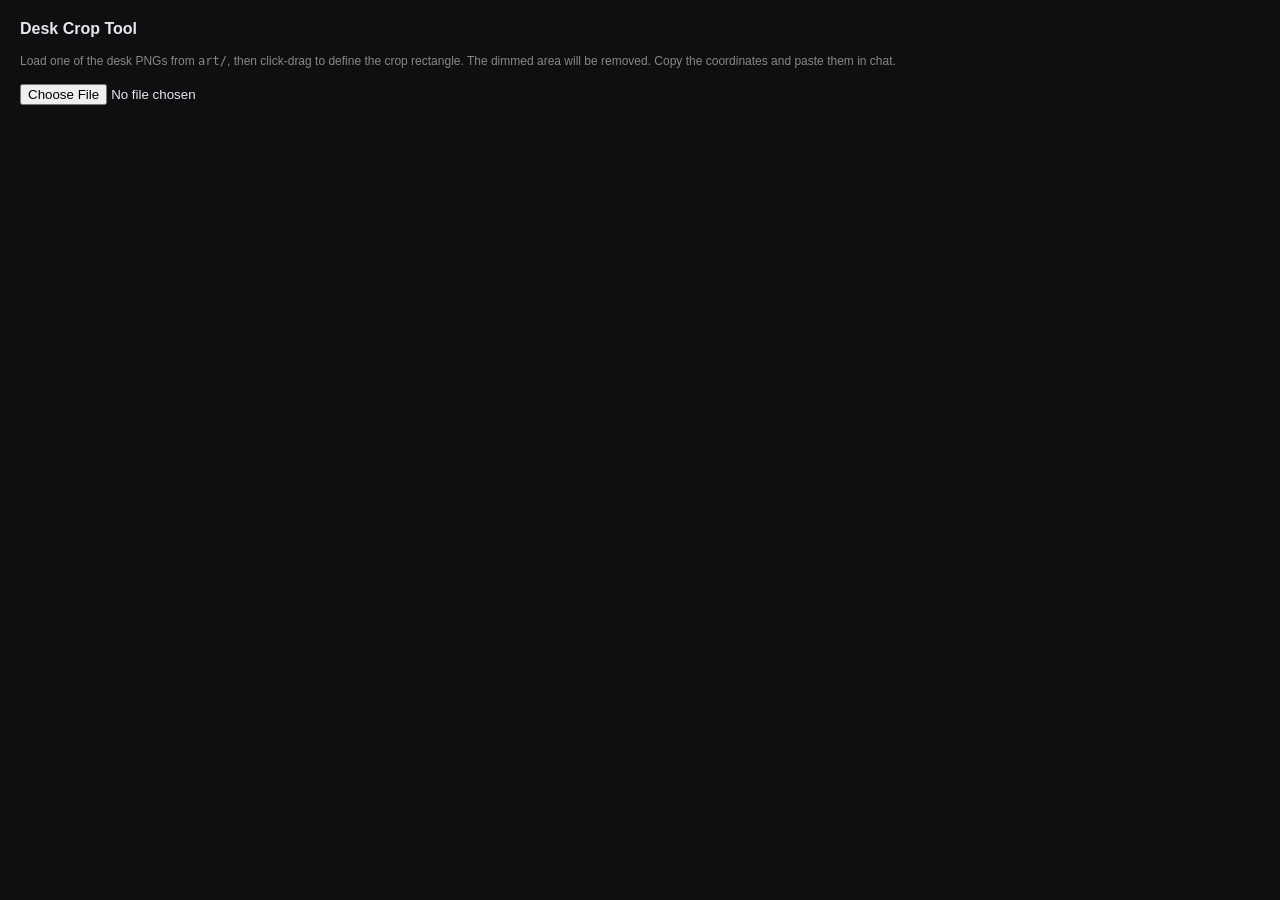
<file: crop-desks.html>
<!DOCTYPE html>
<html lang="en">
<head>
<meta charset="UTF-8">
<title>Desk Crop Tool</title>
<style>
  body { font-family: -apple-system, sans-serif; background: #0f0f12; color: #e8e8ec; margin: 0; padding: 20px; }
  h1 { font-size: 16px; margin: 0 0 14px; }
  .instructions { font-size: 12px; color: #888; margin-bottom: 14px; line-height: 1.5; }
  .canvas-host { position: relative; display: inline-block; user-select: none; touch-action: none; cursor: crosshair; }
  .canvas-host img { display: block; max-width: 90vw; max-height: 75vh; }
  .crop-rect { position: absolute; border: 2px dashed #3b82f6; background: rgba(59,130,246,0.1); pointer-events: none; box-sizing: border-box; }
  .dim-overlay-top, .dim-overlay-bottom, .dim-overlay-left, .dim-overlay-right {
    position: absolute; background: rgba(0,0,0,0.55); pointer-events: none;
  }
  .output { margin-top: 16px; font-family: Menlo, monospace; font-size: 13px; background: #14141a; padding: 14px; border-radius: 4px; }
  button { background: #2563eb; color: white; border: 0; padding: 8px 16px; border-radius: 4px; cursor: pointer; font-size: 13px; margin-top: 10px; }
  button:hover { background: #1d4ed8; }
  input[type=file] { margin-bottom: 14px; }
</style>
</head>
<body>
<h1>Desk Crop Tool</h1>
<p class="instructions">Load one of the desk PNGs from <code>art/</code>, then click-drag to define the crop rectangle. The dimmed area will be removed. Copy the coordinates and paste them in chat.</p>
<input type="file" id="file-input" accept="image/png">
<div class="canvas-host" id="canvas-host" style="display:none">
  <img id="crop-img">
  <div class="dim-overlay-top" id="dim-top"></div>
  <div class="dim-overlay-bottom" id="dim-bottom"></div>
  <div class="dim-overlay-left" id="dim-left"></div>
  <div class="dim-overlay-right" id="dim-right"></div>
  <div class="crop-rect" id="crop-rect"></div>
</div>
<div class="output" id="output" style="display:none"></div>
<button id="copy-btn" style="display:none" onclick="copyOutput()">Copy to clipboard</button>

<script>
var cropState = null;
var drag = null;

document.getElementById('file-input').addEventListener('change', function(e) {
  var file = e.target.files[0];
  if (!file) return;
  var img = document.getElementById('crop-img');
  img.onload = function() {
    document.getElementById('canvas-host').style.display = 'inline-block';
    // Default crop: full image
    cropState = { x1: 0, y1: 0, x2: img.naturalWidth, y2: img.naturalHeight };
    renderCrop();
  };
  img.src = URL.createObjectURL(file);
});

function mouseToNatural(ev) {
  var img = document.getElementById('crop-img');
  var rect = img.getBoundingClientRect();
  return {
    x: Math.round(ev.clientX - rect.left) * img.naturalWidth / rect.width,
    y: Math.round(ev.clientY - rect.top) * img.naturalHeight / rect.height
  };
}

document.getElementById('canvas-host').addEventListener('pointerdown', function(ev) {
  var pos = mouseToNatural(ev);
  drag = { startX: pos.x, startY: pos.y };
  ev.preventDefault();
});

document.addEventListener('pointermove', function(ev) {
  if (!drag) return;
  var pos = mouseToNatural(ev);
  var img = document.getElementById('crop-img');
  cropState = {
    x1: Math.max(0, Math.min(drag.startX, pos.x)),
    y1: Math.max(0, Math.min(drag.startY, pos.y)),
    x2: Math.min(img.naturalWidth, Math.max(drag.startX, pos.x)),
    y2: Math.min(img.naturalHeight, Math.max(drag.startY, pos.y))
  };
  renderCrop();
});

document.addEventListener('pointerup', function() {
  drag = null;
});

function renderCrop() {
  if (!cropState) return;
  var img = document.getElementById('crop-img');
  var natW = img.naturalWidth, natH = img.naturalHeight;
  var dispW = img.clientWidth, dispH = img.clientHeight;
  var scaleX = dispW / natW, scaleY = dispH / natH;

  var x1 = cropState.x1 * scaleX, y1 = cropState.y1 * scaleY;
  var x2 = cropState.x2 * scaleX, y2 = cropState.y2 * scaleY;

  var rect = document.getElementById('crop-rect');
  rect.style.left = x1 + 'px'; rect.style.top = y1 + 'px';
  rect.style.width = (x2 - x1) + 'px'; rect.style.height = (y2 - y1) + 'px';

  // Dim overlays
  var dt = document.getElementById('dim-top');
  dt.style.left = '0'; dt.style.top = '0'; dt.style.width = dispW + 'px'; dt.style.height = y1 + 'px';
  var db = document.getElementById('dim-bottom');
  db.style.left = '0'; db.style.top = y2 + 'px'; db.style.width = dispW + 'px'; db.style.height = (dispH - y2) + 'px';
  var dl = document.getElementById('dim-left');
  dl.style.left = '0'; dl.style.top = y1 + 'px'; dl.style.width = x1 + 'px'; dl.style.height = (y2 - y1) + 'px';
  var dr = document.getElementById('dim-right');
  dr.style.left = x2 + 'px'; dr.style.top = y1 + 'px'; dr.style.width = (dispW - x2) + 'px'; dr.style.height = (y2 - y1) + 'px';

  // Output
  var cropW = Math.round(cropState.x2 - cropState.x1);
  var cropH = Math.round(cropState.y2 - cropState.y1);
  var out = document.getElementById('output');
  out.style.display = 'block';
  out.innerHTML =
    'Natural image: ' + natW + ' x ' + natH + '<br>' +
    'Crop box (pixels): x1=' + Math.round(cropState.x1) + ' y1=' + Math.round(cropState.y1) +
    ' x2=' + Math.round(cropState.x2) + ' y2=' + Math.round(cropState.y2) + '<br>' +
    'Crop size: ' + cropW + ' x ' + cropH + '<br>' +
    'Removed: top=' + Math.round(cropState.y1) + 'px (' + (cropState.y1/natH*100).toFixed(1) + '%)' +
    '  bottom=' + Math.round(natH - cropState.y2) + 'px (' + ((natH-cropState.y2)/natH*100).toFixed(1) + '%)' +
    '  left=' + Math.round(cropState.x1) + 'px (' + (cropState.x1/natW*100).toFixed(1) + '%)' +
    '  right=' + Math.round(natW - cropState.x2) + 'px (' + ((natW-cropState.x2)/natW*100).toFixed(1) + '%)';
  document.getElementById('copy-btn').style.display = 'inline-block';
}

function copyOutput() {
  var text = 'CROP: x1=' + Math.round(cropState.x1) + ' y1=' + Math.round(cropState.y1) +
    ' x2=' + Math.round(cropState.x2) + ' y2=' + Math.round(cropState.y2);
  navigator.clipboard.writeText(text);
}
</script>
</body>
</html>
</file>
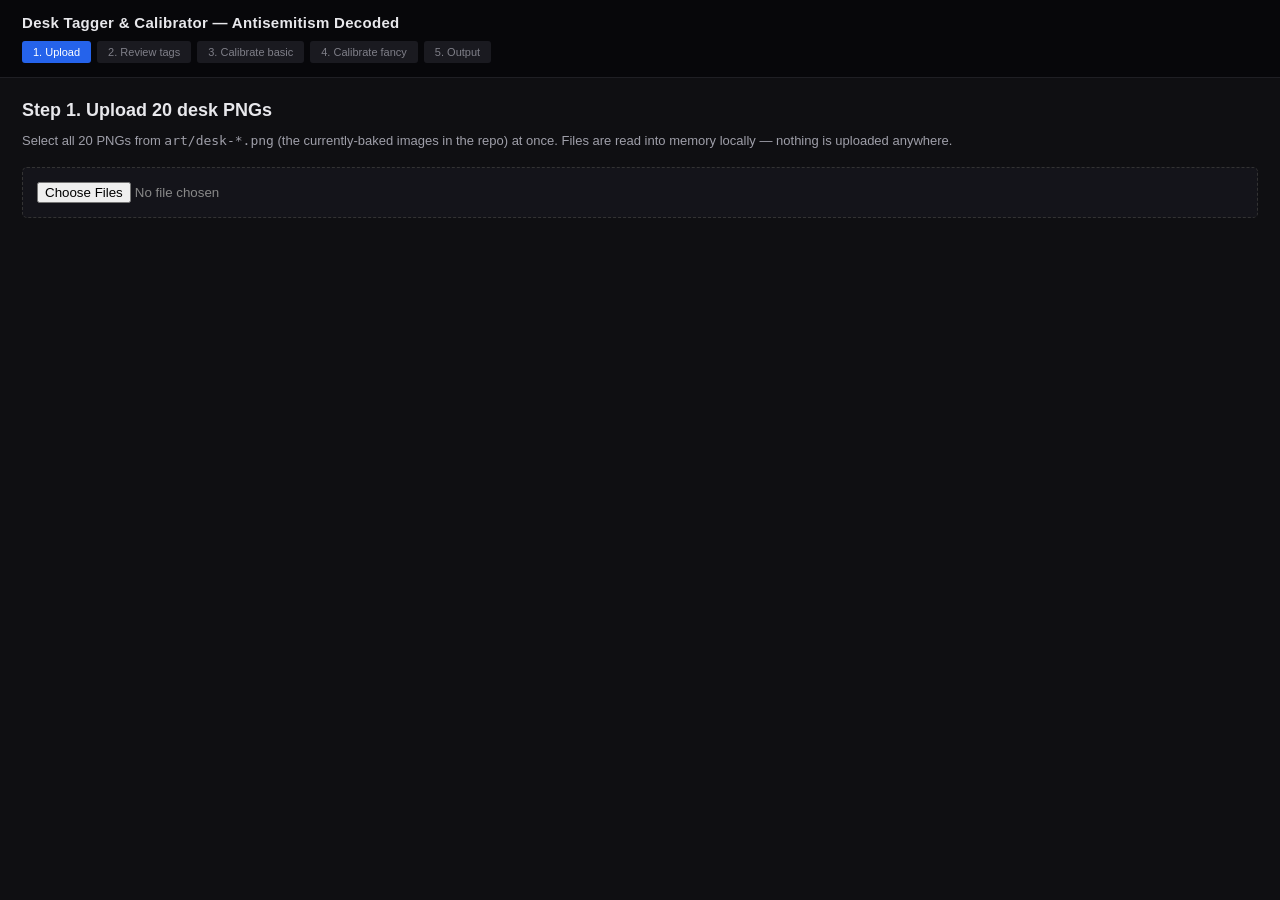
<file: tag-desks.html>
<!DOCTYPE html>
<html lang="en">
<head>
<meta charset="UTF-8">
<meta name="viewport" content="width=device-width, initial-scale=1">
<title>Desk Tagger & Calibrator — Antisemitism Decoded</title>
<style>
  body { font-family: -apple-system, BlinkMacSystemFont, "Segoe UI", sans-serif; background: #0f0f12; color: #e8e8ec; margin: 0; }
  header { background: #07070a; padding: 14px 22px; border-bottom: 1px solid #1f1f24; position: sticky; top: 0; z-index: 10; }
  header h1 { margin: 0; font-size: 15px; font-weight: 600; letter-spacing: 0.3px; }
  .stepnav { display: flex; gap: 6px; margin-top: 10px; flex-wrap: wrap; }
  .stepnav .step { padding: 5px 11px; border-radius: 3px; background: #1a1a20; font-size: 11px; color: #7f7f88; }
  .stepnav .step.active { background: #2563eb; color: white; }
  .stepnav .step.done { background: #14532d; color: #86efac; }
  main { padding: 22px; max-width: 1500px; margin: 0 auto; }
  section h2 { font-size: 18px; font-weight: 600; margin: 0 0 10px; }
  section p { color: #9f9fa9; font-size: 13px; margin: 6px 0 16px; line-height: 1.5; }
  button { background: #2563eb; color: white; border: 0; padding: 8px 16px; border-radius: 4px; cursor: pointer; font-size: 13px; font-weight: 500; }
  button:hover { background: #1d4ed8; }
  button:disabled { background: #333; cursor: not-allowed; color: #666; }
  button.secondary { background: #2a2a33; }
  button.secondary:hover { background: #3a3a43; }
  button.danger { background: #7f1d1d; }
  button.danger:hover { background: #991b1b; }
  input[type=file] { background: #14141a; padding: 14px; border: 1px dashed #333; border-radius: 5px; color: #888; width: 100%; box-sizing: border-box; cursor: pointer; }
  select, input[type=number], input[type=range] { background: #14141a; color: #e8e8ec; border: 1px solid #2a2a33; padding: 5px 8px; border-radius: 3px; font-size: 12px; }

  .grid { display: grid; grid-template-columns: repeat(auto-fill, minmax(210px, 1fr)); gap: 14px; }
  .card { background: #14141a; border: 1px solid #1f1f26; border-radius: 6px; padding: 10px; }
  .card img { width: 100%; height: 110px; object-fit: cover; border-radius: 3px; background: #000; }
  .card .name { font-size: 10px; color: #666; margin: 7px 0 4px; word-break: break-all; line-height: 1.35; }
  .card .tag-row { display: flex; gap: 4px; margin-top: 5px; }
  .card select { flex: 1; font-size: 11px; padding: 3px 5px; min-width: 0; }

  .calib-layout { display: grid; grid-template-columns: 300px 1fr; gap: 18px; align-items: flex-start; }
  .calib-sidebar { background: #14141a; border-radius: 6px; padding: 14px; position: sticky; top: 80px; max-height: calc(100vh - 100px); overflow-y: auto; }
  .calib-sidebar h3 { margin: 0 0 10px; font-size: 12px; color: #ccc; text-transform: uppercase; letter-spacing: 0.5px; }
  .calib-sidebar .ref-picker { margin-bottom: 14px; }
  .calib-sidebar .ref-picker label { display: block; font-size: 11px; color: #888; margin-bottom: 4px; }
  .calib-sidebar .ref-picker select { width: 100%; }
  .hs-list { display: flex; flex-direction: column; gap: 4px; margin-bottom: 12px; }
  .hs-row { display: flex; justify-content: space-between; align-items: center; padding: 7px 10px; background: #0c0c10; border-radius: 3px; cursor: pointer; border: 1px solid transparent; transition: all 0.1s; }
  .hs-row:hover { border-color: #2a2a33; }
  .hs-row.active { border-color: #2563eb; background: #0f1828; }
  .hs-row .label { font-weight: 600; font-size: 12px; color: #ddd; }
  .hs-row .status { font-size: 10px; color: #666; }
  .hs-row.set .status { color: #86efac; }
  .calib-hint { font-size: 11px; color: #888; line-height: 1.5; padding: 10px; background: #0c0c10; border-radius: 3px; margin-top: 10px; }
  .calib-hint strong { color: #e8e8ec; }
  .control-group { margin-top: 14px; padding-top: 14px; border-top: 1px solid #1f1f26; }
  .control-group label { display: block; font-size: 11px; color: #888; margin-bottom: 4px; margin-top: 8px; }
  .control-group input[type=range] { width: 100%; }
  .control-group .rot-display { color: #86efac; font-family: Menlo, monospace; }
  .nav-buttons { display: flex; gap: 8px; margin-top: 16px; padding-top: 14px; border-top: 1px solid #1f1f26; }
  .nav-buttons button { flex: 1; }

  .canvas-wrap { background: #14141a; border-radius: 6px; padding: 14px; overflow: auto; }
  .canvas-host { position: relative; display: inline-block; user-select: none; touch-action: none; }
  .canvas-host img { display: block; max-width: 100%; max-height: 78vh; width: auto; height: auto; pointer-events: none; -webkit-user-drag: none; }

  .hs-rect { position: absolute; pointer-events: none; will-change: transform; }
  .hs-rect .rect-body { position: absolute; inset: 0; border: 2px solid #3b82f6; background: rgba(59,130,246,0.12); pointer-events: auto; cursor: move; box-sizing: border-box; }
  .hs-rect.inactive .rect-body { border-color: rgba(150,150,165,0.35); background: rgba(150,150,165,0.04); cursor: pointer; }
  .hs-rect.inactive .handle, .hs-rect.inactive .rot-line { display: none; }
  .hs-rect .label-tag { position: absolute; left: 50%; top: 50%; transform: translate(-50%,-50%); font-size: 10px; color: rgba(255,255,255,0.92); text-shadow: 0 1px 3px rgba(0,0,0,0.9), 0 0 6px rgba(0,0,0,0.6); font-weight: 700; text-transform: uppercase; letter-spacing: 0.5px; pointer-events: none; white-space: nowrap; }
  .hs-rect .handle { position: absolute; width: 11px; height: 11px; background: white; border: 2px solid #2563eb; border-radius: 50%; transform: translate(-50%,-50%); pointer-events: auto; box-shadow: 0 1px 3px rgba(0,0,0,0.5); }
  .hs-rect .handle.nw { top: 0; left: 0; cursor: nwse-resize; }
  .hs-rect .handle.ne { top: 0; left: 100%; cursor: nesw-resize; }
  .hs-rect .handle.sw { top: 100%; left: 0; cursor: nesw-resize; }
  .hs-rect .handle.se { top: 100%; left: 100%; cursor: nwse-resize; }
  .hs-rect .handle.rot { top: 0; left: 50%; background: #10b981; border-color: #047857; cursor: grab; width: 13px; height: 13px; }
  .hs-rect .handle.rot { transform: translate(-50%, calc(-100% - 22px)); }
  .hs-rect .rot-line { position: absolute; left: 50%; top: 0; width: 2px; height: 22px; background: #10b981; transform: translate(-50%, -100%); pointer-events: none; }

  /* Sidebar section headers grouping rects / badges / quads */
  .hs-section-header { font-size: 10px; font-weight: 700; letter-spacing: 0.6px; text-transform: uppercase; color: #86efac; margin: 14px 0 6px; padding-top: 10px; border-top: 1px solid #2a2a33; }
  .hs-section-header:first-child { border-top: 0; padding-top: 0; margin-top: 2px; }

  /* Badge anchor point marker (placed where the count circle should sit) */
  .hs-badge-point { position: absolute; transform: translate(-50%, -50%); pointer-events: auto; z-index: 6; cursor: move; }
  .hs-badge-point .badge-marker { width: 16px; height: 16px; background: #fbbf24; border: 2px solid #78350f; border-radius: 50%; box-shadow: 0 2px 8px rgba(0,0,0,0.65); box-sizing: border-box; }
  .hs-badge-point .badge-label { position: absolute; left: 100%; top: 50%; transform: translate(8px, -50%); font: 700 10px/1 -apple-system, sans-serif; color: #fbbf24; text-shadow: 0 1px 2px rgba(0,0,0,0.95), 0 0 4px rgba(0,0,0,0.7); white-space: nowrap; pointer-events: none; }
  .hs-badge-point.inactive { opacity: 0.55; cursor: pointer; }
  .hs-badge-point.inactive .badge-marker { background: rgba(200,200,200,0.55); border-color: rgba(120,120,120,0.8); }
  .hs-badge-point.inactive .badge-label { color: rgba(220,220,220,0.7); }

  /* Quad (4-corner shape) rendering */
  .hs-quad-layer { position: absolute; top: 0; left: 0; width: 100%; height: 100%; pointer-events: none; }
  .hs-quad-layer svg { position: absolute; top: 0; left: 0; width: 100%; height: 100%; pointer-events: none; overflow: visible; }
  .hs-quad-handle { position: absolute; width: 14px; height: 14px; background: white; border: 2px solid #10b981; border-radius: 50%; transform: translate(-50%, -50%); box-shadow: 0 1px 4px rgba(0,0,0,0.75); box-sizing: border-box; cursor: grab; pointer-events: auto; z-index: 7; }
  .hs-quad-handle:hover { background: #ecfdf5; }
  .hs-quad-layer.inactive .hs-quad-handle { pointer-events: none; opacity: 0.5; }

  textarea { width: 100%; box-sizing: border-box; min-height: 320px; background: #07070a; color: #e8e8ec; border: 1px solid #1f1f26; border-radius: 4px; padding: 12px; font-family: Menlo, Monaco, monospace; font-size: 11px; line-height: 1.5; }

  .status-msg { margin-top: 10px; font-size: 12px; }
  .status-msg.ok { color: #86efac; }
  .status-msg.warn { color: #fca5a5; }

  [hidden] { display: none !important; }
</style>
</head>
<body>
<header>
  <h1>Desk Tagger & Calibrator — Antisemitism Decoded</h1>
  <nav class="stepnav">
    <div class="step active" data-step="upload">1. Upload</div>
    <div class="step" data-step="review">2. Review tags</div>
    <div class="step" data-step="calibrate-basic">3. Calibrate basic</div>
    <div class="step" data-step="calibrate-fancy">4. Calibrate fancy</div>
    <div class="step" data-step="output">5. Output</div>
  </nav>
</header>

<main>
  <section id="step-upload">
    <h2>Step 1. Upload 20 desk PNGs</h2>
    <p>Select all 20 PNGs from <code>art/desk-*.png</code> (the currently-baked images in the repo) at once. Files are read into memory locally — nothing is uploaded anywhere.</p>
    <input type="file" id="file-input" multiple accept="image/png">
    <div class="status-msg" id="upload-status"></div>
  </section>

  <section id="step-review" hidden>
    <h2>Step 2. Verify auto-inferred tags</h2>
    <p>I pre-filled <strong>skin / morale state / post-it</strong> for each file from its filename. Scan them and fix any that look wrong, then continue.</p>
    <div style="margin-bottom: 14px; display:flex; gap:8px;">
      <button id="review-continue">Continue to basic calibration →</button>
      <button id="review-back" class="secondary">← Back</button>
    </div>
    <div id="review-grid" class="grid"></div>
  </section>

  <section id="step-calibrate" hidden>
    <h2 id="calib-title">Calibrate desk hotspots</h2>
    <p>Three entry kinds: <strong>hotspots</strong> are rotatable click-target rectangles (pre-filled from the current game state — edit only if you want to refine them), <strong>badge anchors</strong> are single points where the count circles should sit (click to place), and <strong>quads</strong> are 4-corner shapes whose corners drag independently (used for precise regions like the angled phone screen).</p>
    <div class="calib-layout">
      <aside class="calib-sidebar">
        <div class="ref-picker">
          <label>Reference image</label>
          <select id="ref-select"></select>
        </div>
        <div id="hs-list" class="hs-list"></div>
        <div class="calib-hint">
          <strong>Hotspots</strong> — click-drag to draw, drag inside to move, corner handles to resize, green handle to rotate.<br>
          <strong>Badges</strong> — click on the image to place the point; click or drag to move.<br>
          <strong>Quads</strong> — click-drag to create an initial rect, then drag each corner independently. Delete key to reset.
        </div>
        <div class="control-group" id="rot-controls" hidden>
          <label>Rotation: <span id="rot-display" class="rot-display">0°</span></label>
          <input type="range" id="rot-slider" min="-180" max="180" step="1" value="0">
          <button id="delete-entry" class="danger" style="margin-top:10px; width:100%;">Delete this entry</button>
        </div>
        <div class="control-group" id="delete-only-controls" hidden>
          <button id="delete-entry-2" class="danger" style="width:100%;">Delete this entry</button>
        </div>
        <div class="nav-buttons">
          <button id="calib-back" class="secondary">← Back</button>
          <button id="calib-next">Next →</button>
        </div>
      </aside>
      <div class="canvas-wrap">
        <div class="canvas-host" id="canvas-host">
          <img id="calib-img" alt="">
        </div>
      </div>
    </div>
  </section>

  <section id="step-output" hidden>
    <h2>Step 5. Output</h2>
    <p>Copy the JSON below and paste it in chat. Claude will use the hotspot map to wire up the desk and rename the files from Downloads into <code>art/</code>.</p>
    <div style="display:flex; gap:8px; margin-bottom:12px;">
      <button id="copy-json">Copy JSON to clipboard</button>
      <button id="download-json" class="secondary">Download as file</button>
      <button id="output-back" class="secondary">← Back to fancy calibration</button>
    </div>
    <textarea id="output-json" readonly></textarea>
  </section>
</main>

<script>
(function(){
'use strict';

// ============================================================
// CONSTANTS
// ============================================================
const HOTSPOTS = ['phone', 'monitor', 'monitorScreen', 'postit', 'keys', 'landline'];
const HOTSPOT_LABELS = {
  phone: 'Phone',
  monitor: 'Monitor',
  monitorScreen: 'Monitor green box',
  postit: 'Post-it',
  keys: 'Keys',
  landline: 'Landline'
};
const BADGES = ['phone', 'monitor', 'postit', 'keys', 'landline'];
const BADGE_LABELS = {
  phone: 'Phone badge',
  monitor: 'Monitor badge',
  postit: 'Post-it badge',
  keys: 'Keys badge',
  landline: 'Landline badge'
};
const BADGE_SHORT = { phone: 'P', monitor: 'M', postit: 'N', keys: 'K', landline: 'L' };
const QUADS = ['phoneScreen'];
const QUAD_LABELS = { phoneScreen: 'Phone screen (quad)' };
const MORALE_STATES = ['plain', 'coffee', 'food', 'garbage', 'flowers'];
const MIN_SIZE_PX = 8;

// Pre-populate rect hotspots from the current baked game state so calibration
// only needs to add new badges and quads on top, not re-tag click targets from
// scratch. Values are percentages of the 1918×1603 unified canvas.
const BOOTSTRAP_HOTSPOTS = {
  basic: {
    phone:         { cx: 12.37, cy: 44.35, w:  5.43, h:  8.30, rot: -46.8 },
    monitor:       { cx: 42.80, cy: 17.03, w: 27.60, h: 23.02, rot:   0.0 },
    monitorScreen: { cx: 42.68, cy: 16.84, w: 27.49, h: 22.58, rot:   0.0 },
    postit:        { cx: 32.83, cy: 33.12, w:  5.52, h:  6.61, rot:   0.0 },
    keys:          { cx: 22.11, cy: 42.70, w:  4.49, h:  9.10, rot: -37.7 },
    landline:      { cx: 81.18, cy: 41.00, w: 13.85, h: 12.16, rot:  30.9 }
  },
  fancy: {
    phone:         { cx: 18.03, cy: 42.95, w:  4.89, h: 10.93, rot: -52.7 },
    monitor:       { cx: 43.99, cy: 16.22, w: 34.51, h: 23.89, rot:   0.0 },
    monitorScreen: { cx: 43.82, cy: 15.99, w: 34.17, h: 23.52, rot:   0.0 },
    postit:        { cx: 32.16, cy: 32.43, w:  5.42, h:  6.08, rot:   0.0 },
    keys:          { cx: 25.06, cy: 39.52, w:  5.74, h:  5.26, rot:   0.0 },
    landline:      { cx: 76.15, cy: 39.62, w: 13.20, h: 11.13, rot:  20.2 }
  }
};

// ============================================================
// STATE
// ============================================================
const state = {
  files: [],
  // All coordinate data is kept in NATURAL pixel coords of the reference image.
  hotspots: { basic: {}, fancy: {} },  // rects: {phone: {cx,cy,w,h,rot}, ...}
  badges:   { basic: {}, fancy: {} },  // points: {phone: {x, y}, ...}
  quads:    { basic: {}, fancy: {} },  // quads: {phoneScreen: {tl:{x,y}, tr, br, bl}}
  refDims:  { basic: null, fancy: null },
  _bootstrapDone: { basic: false, fancy: false },
  currentSkin: 'basic',
  currentEntry: null  // { kind: 'rect'|'badge'|'quad', id: string } or null
};

function currentKind() { return state.currentEntry && state.currentEntry.kind; }
function currentId()   { return state.currentEntry && state.currentEntry.id; }
function selectedRectId()  { return currentKind() === 'rect'  ? currentId() : null; }
function selectedBadgeId() { return currentKind() === 'badge' ? currentId() : null; }
function selectedQuadId()  { return currentKind() === 'quad'  ? currentId() : null; }

// ============================================================
// TAG INFERENCE
// ============================================================
function inferTag(name) {
  const n = name.toLowerCase();
  let skin, moraleState;
  if (n.includes('basic')) skin = 'basic';
  else if (n.includes('fancy')) skin = 'fancy';
  else if (n.includes('coffee')) skin = 'basic';
  else if (n.includes('latte')) skin = 'fancy';
  else skin = 'basic';

  if (n.includes('plain')) moraleState = 'plain';
  else if (n.includes('garbage')) moraleState = 'garbage';
  else if (n.includes('food') || n.includes('apple') || n.includes('takeout')) moraleState = 'food';
  else if (n.includes('flower') || n.includes('plant')) moraleState = 'flowers';
  else if (n.includes('coffee') || n.includes('latte')) moraleState = 'coffee';
  else if (n.includes('basic') || n.includes('fancy')) moraleState = 'plain';
  else moraleState = 'coffee';

  const postit = n.includes('postit') || n.includes('note');
  return { skin, moraleState, postit };
}

// ============================================================
// STEP NAV
// ============================================================
function goToStep(stepId) {
  document.querySelectorAll('main > section').forEach(s => s.hidden = true);
  const target = (stepId === 'calibrate-basic' || stepId === 'calibrate-fancy')
    ? 'step-calibrate' : 'step-' + stepId;
  document.getElementById(target).hidden = false;
  document.querySelectorAll('.stepnav .step').forEach(el => {
    el.classList.remove('active');
    if (el.dataset.step === stepId) el.classList.add('active');
  });
}
function markStepDone(stepId) {
  const el = document.querySelector(`.stepnav .step[data-step="${stepId}"]`);
  if (el) el.classList.add('done');
}

// ============================================================
// STEP 1: UPLOAD
// ============================================================
document.getElementById('file-input').addEventListener('change', (e) => {
  const files = Array.from(e.target.files);
  const status = document.getElementById('upload-status');
  if (files.length !== 20) {
    status.className = 'status-msg warn';
    status.textContent = `Expected 20 files, got ${files.length}. Please select all 20 PNGs.`;
    return;
  }
  state.files = files.map(f => ({
    name: f.name,
    file: f,
    url: URL.createObjectURL(f),
    tag: inferTag(f.name)
  }));
  state.files.sort((a, b) => a.name.localeCompare(b.name));
  status.className = 'status-msg ok';
  status.textContent = `Loaded ${files.length} files.`;
  renderReview();
  markStepDone('upload');
  goToStep('review');
});

// ============================================================
// STEP 2: REVIEW
// ============================================================
function renderReview() {
  const grid = document.getElementById('review-grid');
  grid.innerHTML = '';
  state.files.forEach((f, i) => {
    const card = document.createElement('div');
    card.className = 'card';
    card.innerHTML = `
      <img src="${f.url}" alt="">
      <div class="name">${escapeHtml(f.name)}</div>
      <div class="tag-row">
        <select data-field="skin" data-i="${i}">
          <option value="basic"${f.tag.skin==='basic'?' selected':''}>basic</option>
          <option value="fancy"${f.tag.skin==='fancy'?' selected':''}>fancy</option>
        </select>
        <select data-field="moraleState" data-i="${i}">
          ${MORALE_STATES.map(s=>`<option value="${s}"${f.tag.moraleState===s?' selected':''}>${s}</option>`).join('')}
        </select>
        <select data-field="postit" data-i="${i}">
          <option value="false"${!f.tag.postit?' selected':''}>no note</option>
          <option value="true"${f.tag.postit?' selected':''}>note</option>
        </select>
      </div>
    `;
    grid.appendChild(card);
  });
}

document.getElementById('review-grid').addEventListener('change', (e) => {
  const sel = e.target;
  if (!sel.dataset || !sel.dataset.field) return;
  const i = parseInt(sel.dataset.i, 10);
  const field = sel.dataset.field;
  if (field === 'postit') state.files[i].tag.postit = sel.value === 'true';
  else state.files[i].tag[field] = sel.value;
});

document.getElementById('review-continue').addEventListener('click', () => {
  markStepDone('review');
  state.currentEntry = null;
  enterCalibration('basic');
});
document.getElementById('review-back').addEventListener('click', () => goToStep('upload'));

// ============================================================
// STEP 3 / 4: CALIBRATION
// ============================================================
function enterCalibration(skin) {
  state.currentSkin = skin;
  state.currentEntry = null;
  goToStep('calibrate-' + skin);
  document.getElementById('calib-title').textContent =
    `Step ${skin === 'basic' ? '3' : '4'}. Calibrate ${skin} desk hotspots`;
  const refSelect = document.getElementById('ref-select');
  refSelect.innerHTML = '';
  const candidates = state.files.filter(f => f.tag.skin === skin && f.tag.postit);
  if (candidates.length === 0) {
    alert(`No ${skin}-skin post-it reference found. Check your tags in Step 2.`);
    return;
  }
  candidates.forEach(f => {
    const opt = document.createElement('option');
    opt.value = f.name;
    opt.textContent = f.name;
    refSelect.appendChild(opt);
  });
  refSelect.value = candidates[0].name;
  loadCalibrationImage(candidates[0]);
  renderSidebar();
  updateEditControls();
}

document.getElementById('ref-select').addEventListener('change', (e) => {
  const f = state.files.find(ff => ff.name === e.target.value);
  if (f) loadCalibrationImage(f);
});

function loadCalibrationImage(fileEntry) {
  const img = document.getElementById('calib-img');
  img.onload = () => {
    const skin = state.currentSkin;
    state.refDims[skin] = { w: img.naturalWidth, h: img.naturalHeight };
    bootstrapHotspotsIfNeeded(skin);
    renderEverything();
    if (!state.hotspots[skin].monitorScreen) {
      autoDetectGreen(img);
    }
  };
  img.src = fileEntry.url;
}

// Pre-load rect hotspots from BOOTSTRAP_HOTSPOTS on first calibration of a skin,
// converting from percentages to natural pixel coordinates.
function bootstrapHotspotsIfNeeded(skin) {
  if (state._bootstrapDone[skin]) return;
  const dims = state.refDims[skin];
  if (!dims) return;
  const boot = BOOTSTRAP_HOTSPOTS[skin];
  if (!boot) return;
  const dst = state.hotspots[skin];
  Object.keys(boot).forEach(key => {
    if (dst[key]) return; // don't overwrite user-modified values
    const p = boot[key];
    dst[key] = {
      cx: p.cx / 100 * dims.w,
      cy: p.cy / 100 * dims.h,
      w:  p.w  / 100 * dims.w,
      h:  p.h  / 100 * dims.h,
      rot: p.rot
    };
  });
  state._bootstrapDone[skin] = true;
}

function renderEverything() {
  renderSidebar();
  renderRects();
  renderBadges();
  renderQuads();
  updateEditControls();
}

// ---- Sidebar ----
function renderSidebar() {
  const list = document.getElementById('hs-list');
  list.innerHTML = '';
  const skin = state.currentSkin;

  const header = (label) => {
    const h = document.createElement('div');
    h.className = 'hs-section-header';
    h.textContent = label;
    list.appendChild(h);
  };

  const row = (kind, id, label, isSet) => {
    const r = document.createElement('div');
    const active = currentKind() === kind && currentId() === id;
    r.className = 'hs-row' + (isSet ? ' set' : '') + (active ? ' active' : '');
    r.innerHTML = `
      <span class="label">${label}</span>
      <span class="status">${isSet ? '✓ set' : 'not set'}</span>
    `;
    r.addEventListener('click', () => {
      state.currentEntry = { kind, id };
      renderEverything();
    });
    list.appendChild(r);
  };

  header('Hotspots (click targets)');
  HOTSPOTS.forEach(id => row('rect', id, HOTSPOT_LABELS[id], !!state.hotspots[skin][id]));

  header('Badge anchors');
  BADGES.forEach(id => row('badge', id, BADGE_LABELS[id], !!state.badges[skin][id]));

  header('Quads');
  QUADS.forEach(id => row('quad', id, QUAD_LABELS[id], !!state.quads[skin][id]));
}

function updateEditControls() {
  const rotPanel = document.getElementById('rot-controls');
  const delPanel = document.getElementById('delete-only-controls');
  const slider = document.getElementById('rot-slider');
  const display = document.getElementById('rot-display');

  const kind = currentKind();
  const id = currentId();
  if (!kind || !id) {
    rotPanel.hidden = true;
    delPanel.hidden = true;
    return;
  }

  if (kind === 'rect') {
    const r = state.hotspots[state.currentSkin][id];
    if (r) {
      rotPanel.hidden = false;
      delPanel.hidden = true;
      const rot = r.rot || 0;
      slider.value = rot;
      display.textContent = rot.toFixed(0) + '°';
    } else {
      rotPanel.hidden = true;
      delPanel.hidden = false;
    }
  } else {
    // badge or quad — rotation doesn't apply, only delete
    rotPanel.hidden = true;
    const set = (kind === 'badge' ? state.badges : state.quads)[state.currentSkin][id];
    delPanel.hidden = !set;
  }
}

document.getElementById('rot-slider').addEventListener('input', (e) => {
  const id = selectedRectId();
  if (!id) return;
  const r = state.hotspots[state.currentSkin][id];
  if (!r) return;
  r.rot = parseFloat(e.target.value);
  document.getElementById('rot-display').textContent = r.rot.toFixed(0) + '°';
  renderRects();
});

function deleteCurrentEntry() {
  const kind = currentKind();
  const id = currentId();
  if (!kind || !id) return;
  const skin = state.currentSkin;
  if (kind === 'rect')  delete state.hotspots[skin][id];
  if (kind === 'badge') delete state.badges[skin][id];
  if (kind === 'quad')  delete state.quads[skin][id];
  renderEverything();
}
document.getElementById('delete-entry').addEventListener('click', deleteCurrentEntry);
document.getElementById('delete-entry-2').addEventListener('click', deleteCurrentEntry);

document.addEventListener('keydown', (e) => {
  if (document.getElementById('step-calibrate').hidden) return;
  if (document.activeElement && (document.activeElement.tagName === 'INPUT' || document.activeElement.tagName === 'SELECT' || document.activeElement.tagName === 'TEXTAREA')) return;
  if ((e.key === 'Delete' || e.key === 'Backspace') && state.currentEntry) {
    deleteCurrentEntry();
    e.preventDefault();
  }
});

// ---- Render rects ----
function renderRects() {
  const host = document.getElementById('canvas-host');
  Array.from(host.querySelectorAll('.hs-rect')).forEach(el => el.remove());
  const img = document.getElementById('calib-img');
  if (!img.complete || !img.naturalWidth) return;
  const natW = img.naturalWidth, natH = img.naturalHeight;
  const skinHotspots = state.hotspots[state.currentSkin];
  const activeId = selectedRectId();
  HOTSPOTS.forEach(hs => {
    const rect = skinHotspots[hs];
    if (!rect) return;
    const el = document.createElement('div');
    el.className = 'hs-rect' + (activeId === hs ? '' : ' inactive');
    el.dataset.hs = hs;
    el.style.left = (rect.cx / natW * 100) + '%';
    el.style.top = (rect.cy / natH * 100) + '%';
    el.style.width = (rect.w / natW * 100) + '%';
    el.style.height = (rect.h / natH * 100) + '%';
    el.style.transform = `translate(-50%,-50%) rotate(${rect.rot || 0}deg)`;
    el.innerHTML = `
      <div class="rect-body"></div>
      <div class="label-tag">${HOTSPOT_LABELS[hs]}</div>
      <div class="rot-line"></div>
      <div class="handle nw" data-handle="nw"></div>
      <div class="handle ne" data-handle="ne"></div>
      <div class="handle sw" data-handle="sw"></div>
      <div class="handle se" data-handle="se"></div>
      <div class="handle rot" data-handle="rot"></div>
    `;
    host.appendChild(el);
  });
}

// ---- Render badges (points) ----
function renderBadges() {
  const host = document.getElementById('canvas-host');
  Array.from(host.querySelectorAll('.hs-badge-point')).forEach(el => el.remove());
  const img = document.getElementById('calib-img');
  if (!img.complete || !img.naturalWidth) return;
  const natW = img.naturalWidth, natH = img.naturalHeight;
  const skinBadges = state.badges[state.currentSkin];
  const activeId = selectedBadgeId();
  BADGES.forEach(id => {
    const pt = skinBadges[id];
    if (!pt) return;
    const el = document.createElement('div');
    const isActive = activeId === id;
    el.className = 'hs-badge-point' + (isActive ? '' : ' inactive');
    el.dataset.badgeId = id;
    el.style.left = (pt.x / natW * 100) + '%';
    el.style.top  = (pt.y / natH * 100) + '%';
    el.innerHTML = '<div class="badge-marker"></div><div class="badge-label">' + escapeHtml(BADGE_SHORT[id] || id[0].toUpperCase()) + '</div>';
    host.appendChild(el);
  });
}

// ---- Render quads (4-corner shapes) ----
function renderQuads() {
  const host = document.getElementById('canvas-host');
  Array.from(host.querySelectorAll('.hs-quad-layer')).forEach(el => el.remove());
  const img = document.getElementById('calib-img');
  if (!img.complete || !img.naturalWidth) return;
  const natW = img.naturalWidth, natH = img.naturalHeight;
  const skinQuads = state.quads[state.currentSkin];
  const activeId = selectedQuadId();
  const SVG_NS = 'http://www.w3.org/2000/svg';
  QUADS.forEach(id => {
    const q = skinQuads[id];
    if (!q) return;
    const isActive = activeId === id;

    const layer = document.createElement('div');
    layer.className = 'hs-quad-layer' + (isActive ? '' : ' inactive');
    layer.dataset.quadId = id;

    const svg = document.createElementNS(SVG_NS, 'svg');
    svg.setAttribute('viewBox', `0 0 ${natW} ${natH}`);
    svg.setAttribute('preserveAspectRatio', 'none');
    const polygon = document.createElementNS(SVG_NS, 'polygon');
    polygon.setAttribute('points',
      `${q.tl.x},${q.tl.y} ${q.tr.x},${q.tr.y} ${q.br.x},${q.br.y} ${q.bl.x},${q.bl.y}`);
    polygon.setAttribute('fill', isActive ? 'rgba(16,185,129,0.18)' : 'rgba(150,150,150,0.06)');
    polygon.setAttribute('stroke', isActive ? '#10b981' : 'rgba(160,160,170,0.5)');
    polygon.setAttribute('stroke-width', isActive ? '6' : '4');
    polygon.setAttribute('vector-effect', 'non-scaling-stroke');
    svg.appendChild(polygon);
    layer.appendChild(svg);

    ['tl','tr','br','bl'].forEach(corner => {
      const p = q[corner];
      const handle = document.createElement('div');
      handle.className = 'hs-quad-handle';
      handle.dataset.quadId = id;
      handle.dataset.corner = corner;
      handle.style.left = (p.x / natW * 100) + '%';
      handle.style.top  = (p.y / natH * 100) + '%';
      layer.appendChild(handle);
    });

    host.appendChild(layer);
  });
}

// ---- Coord conversion: viewport -> image natural pixels ----
function mouseToNatural(ev) {
  const img = document.getElementById('calib-img');
  const rect = img.getBoundingClientRect();
  const dispX = ev.clientX - rect.left;
  const dispY = ev.clientY - rect.top;
  return {
    x: dispX * img.naturalWidth / rect.width,
    y: dispY * img.naturalHeight / rect.height
  };
}

// ---- Interaction ----
let drag = null;

document.getElementById('canvas-host').addEventListener('pointerdown', (ev) => {
  const img = document.getElementById('calib-img');
  if (!img.complete || !img.naturalWidth) return;

  // Clicking on an inactive rect selects it (works even if no current entry).
  const rectEl = ev.target.closest('.hs-rect');
  if (rectEl && rectEl.classList.contains('inactive')) {
    state.currentEntry = { kind: 'rect', id: rectEl.dataset.hs };
    renderEverything();
    ev.preventDefault();
    return;
  }
  // Clicking an inactive badge selects it.
  const badgeEl = ev.target.closest('.hs-badge-point');
  if (badgeEl && badgeEl.classList.contains('inactive')) {
    state.currentEntry = { kind: 'badge', id: badgeEl.dataset.badgeId };
    renderEverything();
    ev.preventDefault();
    return;
  }
  // Clicking an inactive quad handle would have pointer-events:none, so ignore.

  if (!state.currentEntry) return;
  const kind = currentKind();

  if (kind === 'rect')  { handleRectPointerDown(ev); return; }
  if (kind === 'badge') { handleBadgePointerDown(ev); return; }
  if (kind === 'quad')  { handleQuadPointerDown(ev); return; }
});

function handleRectPointerDown(ev) {
  const skin = state.currentSkin;
  const id = currentId();
  const existing = state.hotspots[skin][id];
  const handleEl = ev.target.closest('.handle');
  const rectBodyEl = ev.target.closest('.rect-body');

  if (handleEl && existing) {
    const handle = handleEl.dataset.handle;
    const pos = mouseToNatural(ev);
    drag = {
      mode: handle === 'rot' ? 'rotate' : 'resize',
      handle: handle,
      start: pos,
      initial: { ...existing }
    };
    ev.target.setPointerCapture && ev.target.setPointerCapture(ev.pointerId);
    ev.preventDefault();
    return;
  }
  if (rectBodyEl && existing) {
    const pos = mouseToNatural(ev);
    drag = { mode: 'move', start: pos, initial: { ...existing } };
    ev.preventDefault();
    return;
  }
  // Otherwise: draw a new rect (replaces any existing for this id)
  const pos = mouseToNatural(ev);
  drag = { mode: 'draw', start: pos };
  ev.preventDefault();
}

function handleBadgePointerDown(ev) {
  const pos = mouseToNatural(ev);
  state.badges[state.currentSkin][currentId()] = { x: pos.x, y: pos.y };
  drag = { mode: 'movePoint' };
  renderBadges();
  renderSidebar();
  updateEditControls();
  ev.preventDefault();
}

function handleQuadPointerDown(ev) {
  const skin = state.currentSkin;
  const id = currentId();
  const existing = state.quads[skin][id];
  const handleEl = ev.target.closest('.hs-quad-handle');

  if (handleEl && existing && handleEl.dataset.quadId === id) {
    const corner = handleEl.dataset.corner;
    drag = { mode: 'moveQuadCorner', corner };
    ev.preventDefault();
    return;
  }
  if (!existing) {
    // Start drawing an initial axis-aligned quad
    const pos = mouseToNatural(ev);
    drag = { mode: 'drawQuad', start: pos };
    ev.preventDefault();
  }
}

document.addEventListener('pointermove', (ev) => {
  if (!drag) return;
  const pos = mouseToNatural(ev);
  const skin = state.currentSkin;
  const kind = currentKind();

  if (drag.mode === 'draw') {
    const id = currentId();
    const cx = (drag.start.x + pos.x) / 2;
    const cy = (drag.start.y + pos.y) / 2;
    const w = Math.max(Math.abs(pos.x - drag.start.x), MIN_SIZE_PX);
    const h = Math.max(Math.abs(pos.y - drag.start.y), MIN_SIZE_PX);
    state.hotspots[skin][id] = { cx, cy, w, h, rot: 0 };
    renderRects();
  } else if (drag.mode === 'move') {
    const id = currentId();
    const dx = pos.x - drag.start.x;
    const dy = pos.y - drag.start.y;
    state.hotspots[skin][id] = {
      ...drag.initial,
      cx: drag.initial.cx + dx,
      cy: drag.initial.cy + dy
    };
    renderRects();
  } else if (drag.mode === 'rotate') {
    const id = currentId();
    const dx = pos.x - drag.initial.cx;
    const dy = pos.y - drag.initial.cy;
    const angle = Math.atan2(dx, -dy) * 180 / Math.PI;
    state.hotspots[skin][id] = { ...drag.initial, rot: angle };
    renderRects();
    updateEditControls();
  } else if (drag.mode === 'resize') {
    const id = currentId();
    const rot = drag.initial.rot || 0;
    const rad = rot * Math.PI / 180;
    const cos = Math.cos(rad), sin = Math.sin(rad);
    const sx = (drag.handle === 'ne' || drag.handle === 'se') ? 1 : -1;
    const sy = (drag.handle === 'sw' || drag.handle === 'se') ? 1 : -1;
    const hw0 = drag.initial.w / 2, hh0 = drag.initial.h / 2;
    const oppLX = -sx * hw0, oppLY = -sy * hh0;
    const oppWX = drag.initial.cx + oppLX * cos - oppLY * sin;
    const oppWY = drag.initial.cy + oppLX * sin + oppLY * cos;
    const vx = pos.x - oppWX, vy = pos.y - oppWY;
    const vxl = vx * cos + vy * sin;
    const vyl = -vx * sin + vy * cos;
    const newW = Math.max(Math.abs(vxl), MIN_SIZE_PX);
    const newH = Math.max(Math.abs(vyl), MIN_SIZE_PX);
    const newCx = (oppWX + pos.x) / 2;
    const newCy = (oppWY + pos.y) / 2;
    state.hotspots[skin][id] = { cx: newCx, cy: newCy, w: newW, h: newH, rot: rot };
    renderRects();
  } else if (drag.mode === 'movePoint') {
    const id = currentId();
    state.badges[skin][id] = { x: pos.x, y: pos.y };
    renderBadges();
  } else if (drag.mode === 'drawQuad') {
    const id = currentId();
    const x1 = Math.min(drag.start.x, pos.x);
    const x2 = Math.max(drag.start.x, pos.x);
    const y1 = Math.min(drag.start.y, pos.y);
    const y2 = Math.max(drag.start.y, pos.y);
    state.quads[skin][id] = {
      tl: { x: x1, y: y1 },
      tr: { x: x2, y: y1 },
      br: { x: x2, y: y2 },
      bl: { x: x1, y: y2 }
    };
    renderQuads();
  } else if (drag.mode === 'moveQuadCorner') {
    const id = currentId();
    const q = state.quads[skin][id];
    if (!q) return;
    q[drag.corner] = { x: pos.x, y: pos.y };
    renderQuads();
  }
});

document.addEventListener('pointerup', () => {
  if (drag) {
    drag = null;
    renderSidebar();
    updateEditControls();
  }
});

// ---- Auto-detect bright green box ----
function autoDetectGreen(img) {
  try {
    const canvas = document.createElement('canvas');
    canvas.width = img.naturalWidth;
    canvas.height = img.naturalHeight;
    const ctx = canvas.getContext('2d');
    ctx.drawImage(img, 0, 0);
    const data = ctx.getImageData(0, 0, canvas.width, canvas.height).data;
    let minX = canvas.width, minY = canvas.height, maxX = 0, maxY = 0, count = 0;
    for (let y = 0; y < canvas.height; y++) {
      for (let x = 0; x < canvas.width; x++) {
        const i = (y * canvas.width + x) * 4;
        const r = data[i], g = data[i+1], b = data[i+2];
        if (g > 170 && r < 140 && b < 140 && g > r * 1.4 && g > b * 1.4) {
          if (x < minX) minX = x;
          if (y < minY) minY = y;
          if (x > maxX) maxX = x;
          if (y > maxY) maxY = y;
          count++;
        }
      }
    }
    if (count > 200 && (maxX - minX) > 20 && (maxY - minY) > 20) {
      state.hotspots[state.currentSkin].monitorScreen = {
        cx: (minX + maxX) / 2,
        cy: (minY + maxY) / 2,
        w: maxX - minX,
        h: maxY - minY,
        rot: 0
      };
      renderRects();
      renderSidebar();
    }
  } catch (e) {
    console.warn('Green auto-detect failed:', e);
  }
}

// ---- Calib nav buttons ----
document.getElementById('calib-back').addEventListener('click', () => {
  if (state.currentSkin === 'basic') goToStep('review');
  else enterCalibration('basic');
});
document.getElementById('calib-next').addEventListener('click', () => {
  const skin = state.currentSkin;
  const missingRects  = HOTSPOTS.filter(id => !state.hotspots[skin][id]);
  const missingBadges = BADGES.filter(id  => !state.badges[skin][id]);
  const missing = [
    ...missingRects.map(id => 'rect:' + HOTSPOT_LABELS[id]),
    ...missingBadges.map(id => 'badge:' + BADGE_LABELS[id])
  ];
  if (missing.length > 0) {
    if (!confirm(`Missing entries:\n${missing.join('\n')}\n\nContinue anyway?`)) return;
  }
  markStepDone('calibrate-' + skin);
  if (skin === 'basic') enterCalibration('fancy');
  else showOutput();
});

// ============================================================
// STEP 5: OUTPUT
// ============================================================
function showOutput() {
  goToStep('output');
  const output = {
    hotspots: { basic: {}, fancy: {} },
    badges:   { basic: {}, fancy: {} },
    quads:    { basic: {}, fancy: {} },
    fileMapping: {},
    _note: 'Hotspots are rect click targets (cx,cy,w,h,rot). Badges are single (x,y) anchor points for the count circles. Quads are 4-corner shapes (tl/tr/br/bl). All coordinates are percentages of the image dimensions.'
  };

  ['basic','fancy'].forEach(skin => {
    const dims = state.refDims[skin];
    if (!dims) return;
    HOTSPOTS.forEach(id => {
      const r = state.hotspots[skin][id];
      if (!r) return;
      output.hotspots[skin][id] = {
        cx: +(r.cx / dims.w * 100).toFixed(2),
        cy: +(r.cy / dims.h * 100).toFixed(2),
        w:  +(r.w  / dims.w * 100).toFixed(2),
        h:  +(r.h  / dims.h * 100).toFixed(2),
        rot: +((r.rot || 0)).toFixed(1)
      };
    });
    BADGES.forEach(id => {
      const p = state.badges[skin][id];
      if (!p) return;
      output.badges[skin][id] = {
        x: +(p.x / dims.w * 100).toFixed(2),
        y: +(p.y / dims.h * 100).toFixed(2)
      };
    });
    QUADS.forEach(id => {
      const q = state.quads[skin][id];
      if (!q) return;
      const toPct = (pt) => ({
        x: +(pt.x / dims.w * 100).toFixed(2),
        y: +(pt.y / dims.h * 100).toFixed(2)
      });
      output.quads[skin][id] = {
        tl: toPct(q.tl),
        tr: toPct(q.tr),
        br: toPct(q.br),
        bl: toPct(q.bl)
      };
    });
  });

  state.files.forEach(f => {
    const suffix = f.tag.postit ? '-postit' : '';
    output.fileMapping[f.name] = `desk-${f.tag.skin}-${f.tag.moraleState}${suffix}.png`;
  });

  document.getElementById('output-json').value = JSON.stringify(output, null, 2);
}

document.getElementById('copy-json').addEventListener('click', () => {
  const ta = document.getElementById('output-json');
  ta.select();
  try { navigator.clipboard.writeText(ta.value); } catch(e) { document.execCommand('copy'); }
});
document.getElementById('download-json').addEventListener('click', () => {
  const ta = document.getElementById('output-json');
  const blob = new Blob([ta.value], { type: 'application/json' });
  const a = document.createElement('a');
  a.href = URL.createObjectURL(blob);
  a.download = 'desk-hotspots.json';
  a.click();
});
document.getElementById('output-back').addEventListener('click', () => enterCalibration('fancy'));

// ============================================================
// UTILS
// ============================================================
function escapeHtml(s) {
  return String(s).replace(/[&<>"']/g, c => ({'&':'&amp;','<':'&lt;','>':'&gt;','"':'&quot;',"'":'&#39;'}[c]));
}

})();
</script>
</body>
</html>
</file>
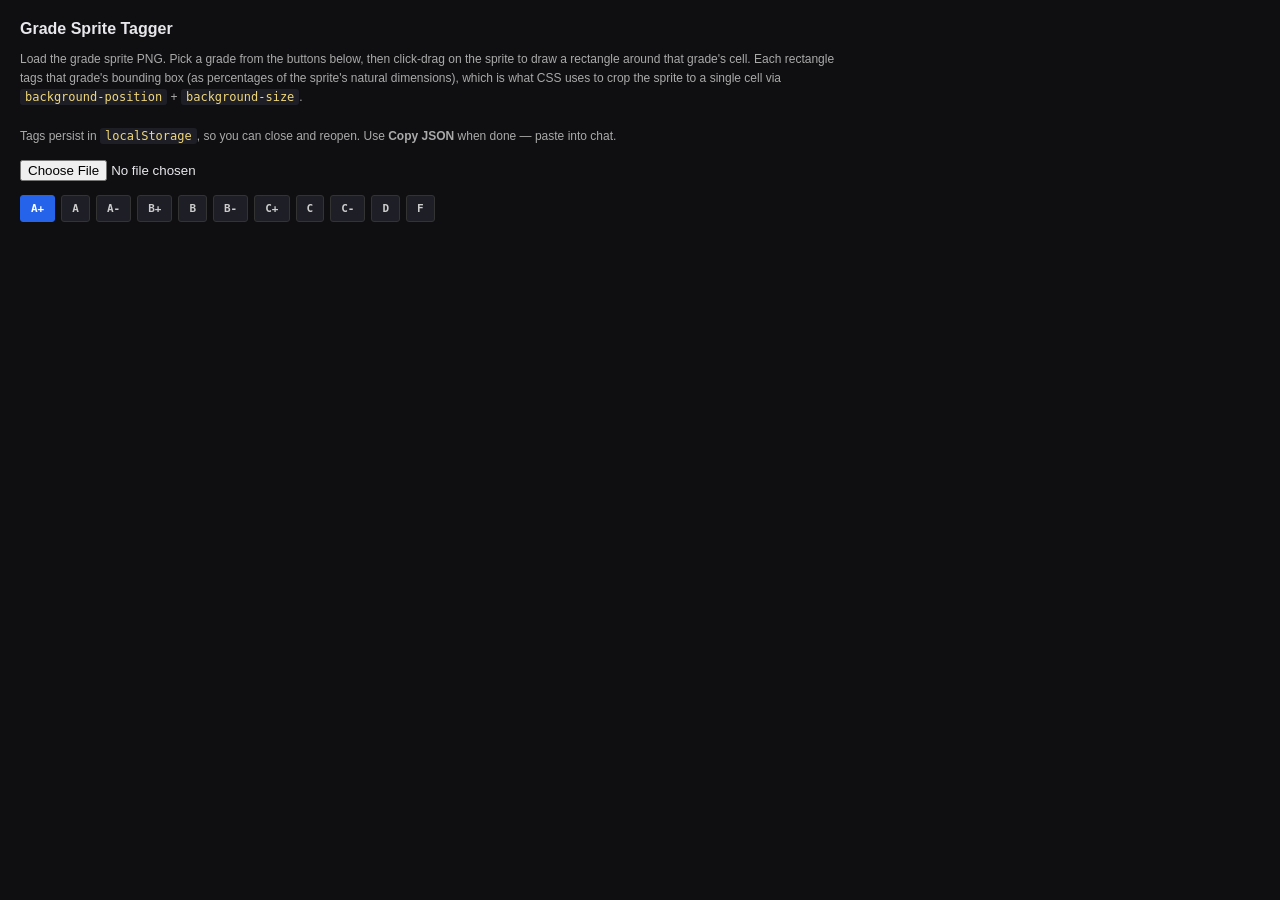
<file: tag-grades.html>
<!DOCTYPE html>
<html lang="en">
<head>
<meta charset="UTF-8">
<title>Grade Sprite Tagger</title>
<style>
  body { font-family: -apple-system, sans-serif; background: #0f0f12; color: #e8e8ec; margin: 0; padding: 20px; }
  h1 { font-size: 16px; margin: 0 0 6px; }
  .instructions { font-size: 12px; color: #aaa; margin-bottom: 14px; line-height: 1.6; max-width: 820px; }
  .instructions code { background: #1e1e26; padding: 1px 5px; border-radius: 3px; color: #f0d87a; }
  .pick-row { display: flex; gap: 6px; flex-wrap: wrap; margin-bottom: 12px; }
  .pick-btn { padding: 6px 10px; font-size: 11px; font-weight: 700; background: #1e1e26; color: #ccc; border: 1px solid #333; border-radius: 3px; cursor: pointer; font-family: Menlo, monospace; }
  .pick-btn.active { background: #2563eb; color: white; border-color: #2563eb; }
  .pick-btn.tagged { background: #065f46; color: #a7f3d0; border-color: #065f46; }
  .pick-btn.tagged.active { background: #059669; color: white; }
  .canvas-host { position: relative; display: inline-block; user-select: none; touch-action: none; cursor: crosshair; background: #222; }
  .canvas-host img { display: block; max-width: 90vw; max-height: 70vh; }
  .grade-rect { position: absolute; border: 2px dashed #3b82f6; background: rgba(59,130,246,0.12); pointer-events: none; box-sizing: border-box; font-family: Menlo, monospace; font-size: 11px; font-weight: 700; color: white; text-shadow: 0 0 3px rgba(0,0,0,0.8); display: flex; align-items: flex-start; justify-content: flex-start; padding: 2px 4px; }
  .grade-rect.other { border-color: #666; background: rgba(100,100,120,0.12); color: #aaa; }
  .output { margin-top: 16px; font-family: Menlo, monospace; font-size: 11px; background: #14141a; padding: 14px; border-radius: 4px; white-space: pre; overflow-x: auto; max-width: 90vw; }
  button.primary { background: #2563eb; color: white; border: 0; padding: 8px 16px; border-radius: 4px; cursor: pointer; font-size: 13px; margin-top: 10px; margin-right: 8px; }
  button.primary:hover { background: #1d4ed8; }
  input[type=file] { margin-bottom: 14px; }
</style>
</head>
<body>
<h1>Grade Sprite Tagger</h1>
<p class="instructions">
  Load the grade sprite PNG. Pick a grade from the buttons below, then click-drag on the sprite to draw a rectangle around that grade's cell.
  Each rectangle tags that grade's bounding box (as percentages of the sprite's natural dimensions), which is what CSS uses
  to crop the sprite to a single cell via <code>background-position</code> + <code>background-size</code>.<br><br>
  Tags persist in <code>localStorage</code>, so you can close and reopen. Use <strong>Copy JSON</strong> when done — paste into chat.
</p>
<input type="file" id="file-input" accept="image/png">
<div class="pick-row" id="pick-row"></div>
<div class="canvas-host" id="canvas-host" style="display:none">
  <img id="sprite-img">
</div>
<button class="primary" id="copy-btn" style="display:none" onclick="copyOutput()">Copy JSON</button>
<button class="primary" id="reset-btn" style="display:none; background:#7f1d1d" onclick="resetAll()">Reset all tags</button>
<div class="output" id="output" style="display:none"></div>

<script>
// 11 grades in natural "top → bottom" order
var GRADES = ['A+','A','A-','B+','B','B-','C+','C','C-','D','F'];
var tags = JSON.parse(localStorage.getItem('gradeTags') || '{}');
var activeGrade = GRADES[0];
var drag = null;

function save() { localStorage.setItem('gradeTags', JSON.stringify(tags)); }

function renderPickRow() {
  var row = document.getElementById('pick-row');
  row.innerHTML = '';
  GRADES.forEach(function(g) {
    var btn = document.createElement('button');
    btn.className = 'pick-btn';
    if (tags[g]) btn.classList.add('tagged');
    if (g === activeGrade) btn.classList.add('active');
    btn.textContent = g + (tags[g] ? ' \u2713' : '');
    btn.onclick = function() { activeGrade = g; renderPickRow(); renderRects(); };
    row.appendChild(btn);
  });
}

document.getElementById('file-input').addEventListener('change', function(e) {
  var file = e.target.files[0];
  if (!file) return;
  var img = document.getElementById('sprite-img');
  img.onload = function() {
    document.getElementById('canvas-host').style.display = 'inline-block';
    document.getElementById('copy-btn').style.display = 'inline-block';
    document.getElementById('reset-btn').style.display = 'inline-block';
    renderRects();
    renderOutput();
  };
  img.src = URL.createObjectURL(file);
});

function mouseToPct(ev) {
  var img = document.getElementById('sprite-img');
  var rect = img.getBoundingClientRect();
  var x = (ev.clientX - rect.left) / rect.width * 100;
  var y = (ev.clientY - rect.top) / rect.height * 100;
  return { x: Math.max(0, Math.min(100, x)), y: Math.max(0, Math.min(100, y)) };
}

document.getElementById('canvas-host').addEventListener('pointerdown', function(ev) {
  var pos = mouseToPct(ev);
  drag = { startX: pos.x, startY: pos.y };
  ev.preventDefault();
});

document.addEventListener('pointermove', function(ev) {
  if (!drag) return;
  var pos = mouseToPct(ev);
  tags[activeGrade] = {
    x: Math.min(drag.startX, pos.x),
    y: Math.min(drag.startY, pos.y),
    w: Math.abs(pos.x - drag.startX),
    h: Math.abs(pos.y - drag.startY)
  };
  renderRects();
  renderOutput();
});

document.addEventListener('pointerup', function() {
  if (!drag) return;
  drag = null;
  save();
  renderPickRow();
});

function renderRects() {
  var host = document.getElementById('canvas-host');
  host.querySelectorAll('.grade-rect').forEach(function(r){ r.remove(); });
  var img = document.getElementById('sprite-img');
  var w = img.clientWidth, h = img.clientHeight;
  GRADES.forEach(function(g) {
    var t = tags[g];
    if (!t) return;
    var div = document.createElement('div');
    div.className = 'grade-rect' + (g === activeGrade ? '' : ' other');
    div.style.left = (t.x/100 * w) + 'px';
    div.style.top = (t.y/100 * h) + 'px';
    div.style.width = (t.w/100 * w) + 'px';
    div.style.height = (t.h/100 * h) + 'px';
    div.textContent = g;
    host.appendChild(div);
  });
}

function renderOutput() {
  var img = document.getElementById('sprite-img');
  var natW = img.naturalWidth, natH = img.naturalHeight;
  var out = { _note: 'Bounding box percentages of the full sprite. Sprite natural size: ' + natW + '\u00D7' + natH + '.', grades: {} };
  GRADES.forEach(function(g) {
    var t = tags[g];
    if (!t) return;
    out.grades[g] = { x: +t.x.toFixed(3), y: +t.y.toFixed(3), w: +t.w.toFixed(3), h: +t.h.toFixed(3) };
  });
  document.getElementById('output').style.display = 'block';
  document.getElementById('output').textContent = JSON.stringify(out, null, 2);
}

function copyOutput() {
  navigator.clipboard.writeText(document.getElementById('output').textContent);
}

function resetAll() {
  if (!confirm('Clear all grade tags?')) return;
  tags = {};
  save();
  renderPickRow();
  renderRects();
  renderOutput();
}

renderPickRow();
</script>
</body>
</html>
</file>
